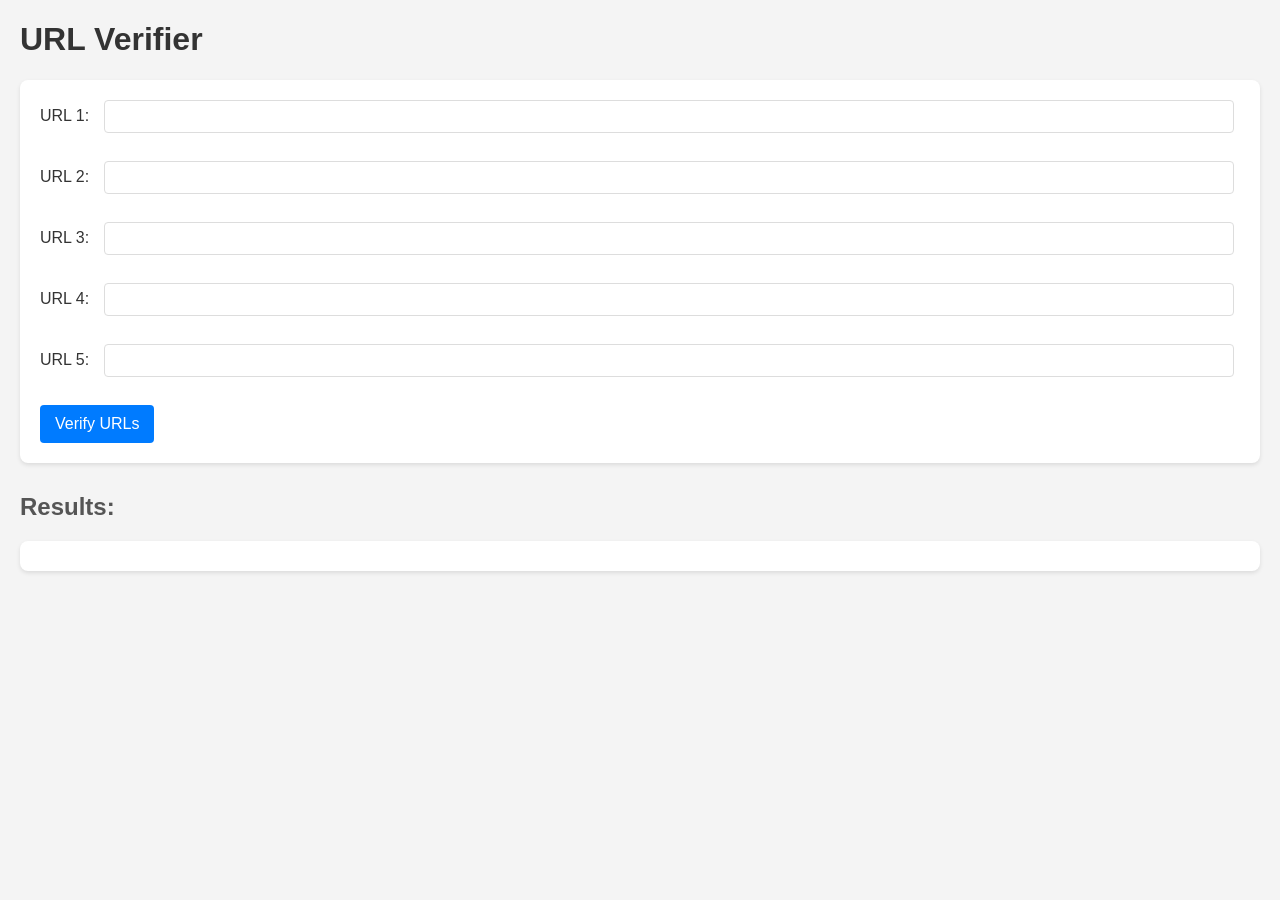
<file: index.html>
<!DOCTYPE html>
<html lang="en">
<head>
    <meta charset="UTF-8">
    <meta name="viewport" content="width=device-width, initial-scale=1.0">
    <title>URL Verifier</title>
    <link rel="stylesheet" href="style.css">
</head>
<body>
    <h1>URL Verifier</h1>
    <form id="urlForm">
        <label for="url1">URL 1:</label>
        <input type="url" id="url1" name="url1"><br><br>

        <label for="url2">URL 2:</label>
        <input type="url" id="url2" name="url2"><br><br>

        <label for="url3">URL 3:</label>
        <input type="url" id="url3" name="url3"><br><br>

        <label for="url4">URL 4:</label>
        <input type="url" id="url4" name="url4"><br><br>

        <label for="url5">URL 5:</label>
        <input type="url" id="url5" name="url5"><br><br>

        <button type="button" onclick="verifyURLs()">Verify URLs</button>
    </form>

    <h2>Results:</h2>
    <div id="results">
        <!-- Results will be displayed here -->
    </div>

    <script src="script.js"></script>
</body>
</html>
</file>
<file: style.css>
body {
    font-family: sans-serif;
    margin: 20px;
    background-color: #f4f4f4;
    color: #333;
}

h1 {
    color: #333;
}

h2 {
    margin-top: 30px;
    color: #555;
}

form {
    background-color: #fff;
    padding: 20px;
    border-radius: 8px;
    box-shadow: 0 2px 4px rgba(0, 0, 0, 0.1);
}

label {
    display: inline-block;
    width: 60px;
    margin-bottom: 10px;
}

input[type="url"] {
    width: calc(100% - 70px); /* Adjust width considering the label */
    padding: 8px;
    margin-bottom: 10px;
    border: 1px solid #ddd;
    border-radius: 4px;
    box-sizing: border-box;
}

button[type="button"] {
    background-color: #007bff;
    color: white;
    padding: 10px 15px;
    border: none;
    border-radius: 4px;
    cursor: pointer;
    font-size: 16px;
}

button[type="button"]:hover {
    background-color: #0056b3;
}

#results {
    margin-top: 20px;
    padding: 15px;
    background-color: #fff;
    border-radius: 8px;
    box-shadow: 0 2px 4px rgba(0, 0, 0, 0.1);
}

#results p {
    margin: 5px 0;
    padding: 5px;
    border-bottom: 1px solid #eee;
}

#results p:last-child {
    border-bottom: none;
}
</file>
